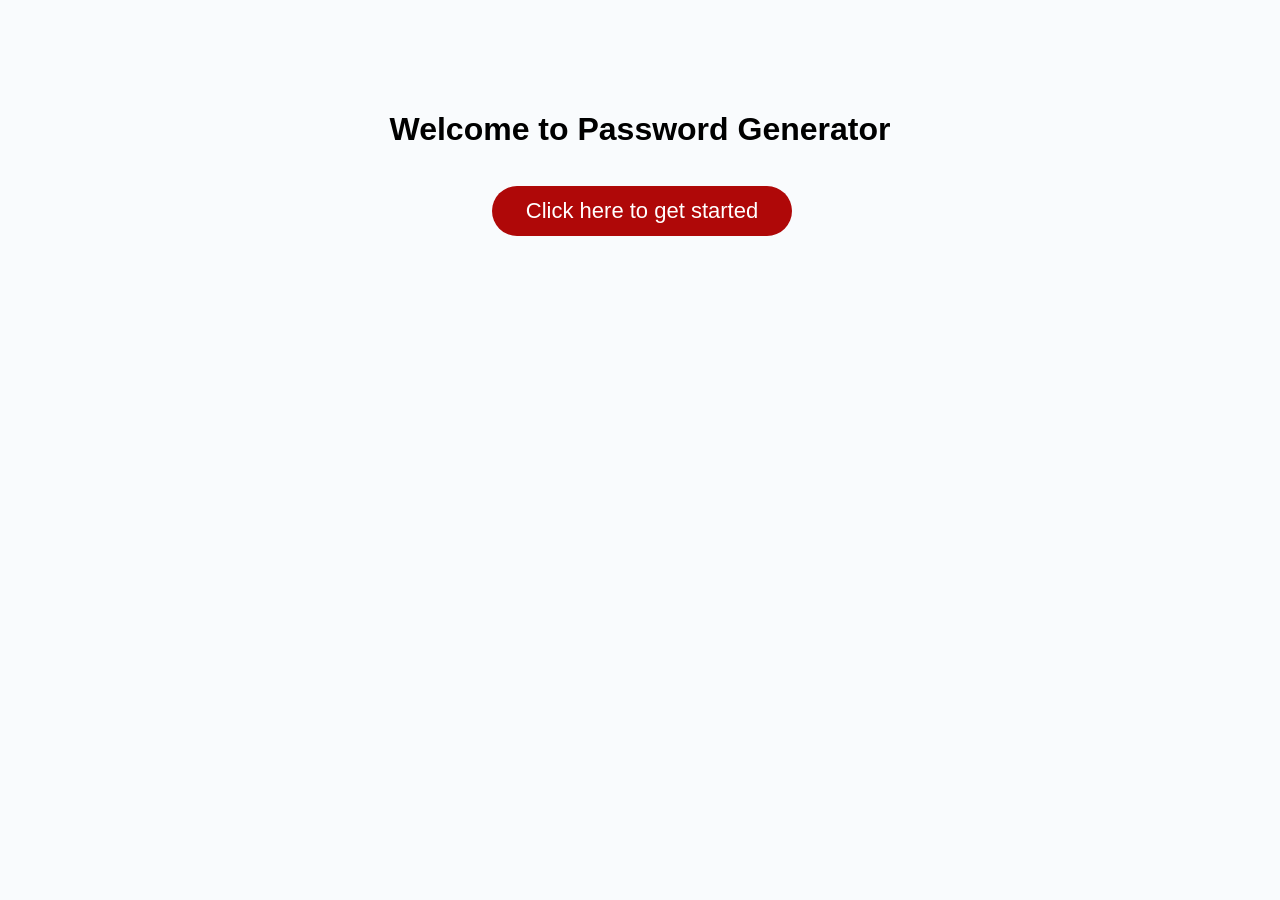
<file: index.html>
<!DOCTYPE html>
<html lang="en">
  <head>
    <meta charset="UTF-8" />
    <meta name="viewport" content="width=device-width, initial-scale=1.0" />
    <meta http-equiv="X-UA-Compatible" content="ie=edge" />
    <title>Password Generator</title>
    <link rel="stylesheet" href="CSS/style.css" />
  </head>
  <body>
    <div id="welcome" class="wrapper">
      <h1>Welcome to Password Generator</h1>
      <button id="start" class="btn" type="submit">
        Click here to get started
      </button>
    </div>
    <div id="passwordDiv" class="wrapper hide">
      <header>
        <h1>Password Generator</h1>
      </header>
      <div class="card">
        <div class="card-header">
          <h2>Generate a Password</h2>
        </div>
        <div class="card-body">
          <textarea
            readonly
            id="password"
            placeholder="Click the button to generate your Secure Password"
            aria-label="Generated Password"
          ></textarea>
        </div>
        <div class="card-footer">
          <button id="generate" class="btn">Generate Password</button>
        </div>
      </div>
    </div>
    <script type="module" src="./JS/script.js"></script>
  </body>
</html>
</file>
<file: CSS/style.css>
*,
*::before,
*::after {
  box-sizing: border-box;
}

html,
body,
.wrapper {
  text-align: center;
  margin: auto;
  height: 100%;
  margin: 0;
  padding: 0;
  padding-top: 30px;
  padding-left: 20px;
  padding-right: 20px;
}

.hide {
  display: none;
}

body {
  font-family: sans-serif;
  background-color: #f9fbfd;
}

header {
  text-align: center;
  padding: 20px;
  padding-top: 0px;
  color: hsl(206, 17%, 28%);
}

.card {
  background-color: hsl(0, 0%, 100%);
  border-radius: 5px;
  border-width: 1px;
  box-shadow: rgba(0, 0, 0, 0.15) 0px 2px 8px 0px;
  color: hsl(206, 17%, 28%);
  font-size: 18px;
  margin: 0 auto;
  max-width: 800px;
  padding: 30px 40px;
}

.card-header::after {
  content: ' ';
  display: block;
  width: 100%;
  background: #e7e9eb;
  height: 2px;
}

.card-body {
  min-height: 100px;
}

.card-footer {
  text-align: center;
}

.card-footer::before {
  content: ' ';
  display: block;
  width: 100%;
  background: #e7e9eb;
  height: 2px;
}

.card-footer::after {
  content: ' ';
  display: block;
  clear: both;
}

.btn {
  border: none;
  background-color: hsl(360, 91%, 36%);
  border-radius: 25px;
  box-shadow: rgba(0, 0, 0, 0.1) 0px 1px 6px 0px rgba(0, 0, 0, 0.2) 0px 1px 1px
    0px;
  color: hsl(0, 0%, 100%);
  display: inline-block;
  font-size: 22px;
  line-height: 22px;
  margin: 16px 16px 16px 20px;
  padding: 14px 34px;
  text-align: center;
  cursor: pointer;
}

button[disabled] {
  cursor: default;
  background: #c0c7cf;
}

.float-right {
  float: right;
}

#password {
  border: none;
  display: block;
  width: 100%;
  padding-top: 15px;
  padding-left: 15px;
  padding-right: 15px;
  padding-bottom: 85px;
  font-size: 1.2rem;
  text-align: center;
  margin-top: 10px;
  margin-bottom: 10px;
  border: 2px dashed #c0c7cf;
  border-radius: 6px;
  resize: none;
  overflow: hidden;
}

@media (max-width: 690px) {
  .btn {
    font-size: 1rem;
    margin: 16px 0px 0px 0px;
    padding: 10px 15px;
  }

  #password {
    font-size: 1rem;
  }
}

@media (max-width: 500px) {
  .btn {
    font-size: 0.8rem;
  }
}
</file>
